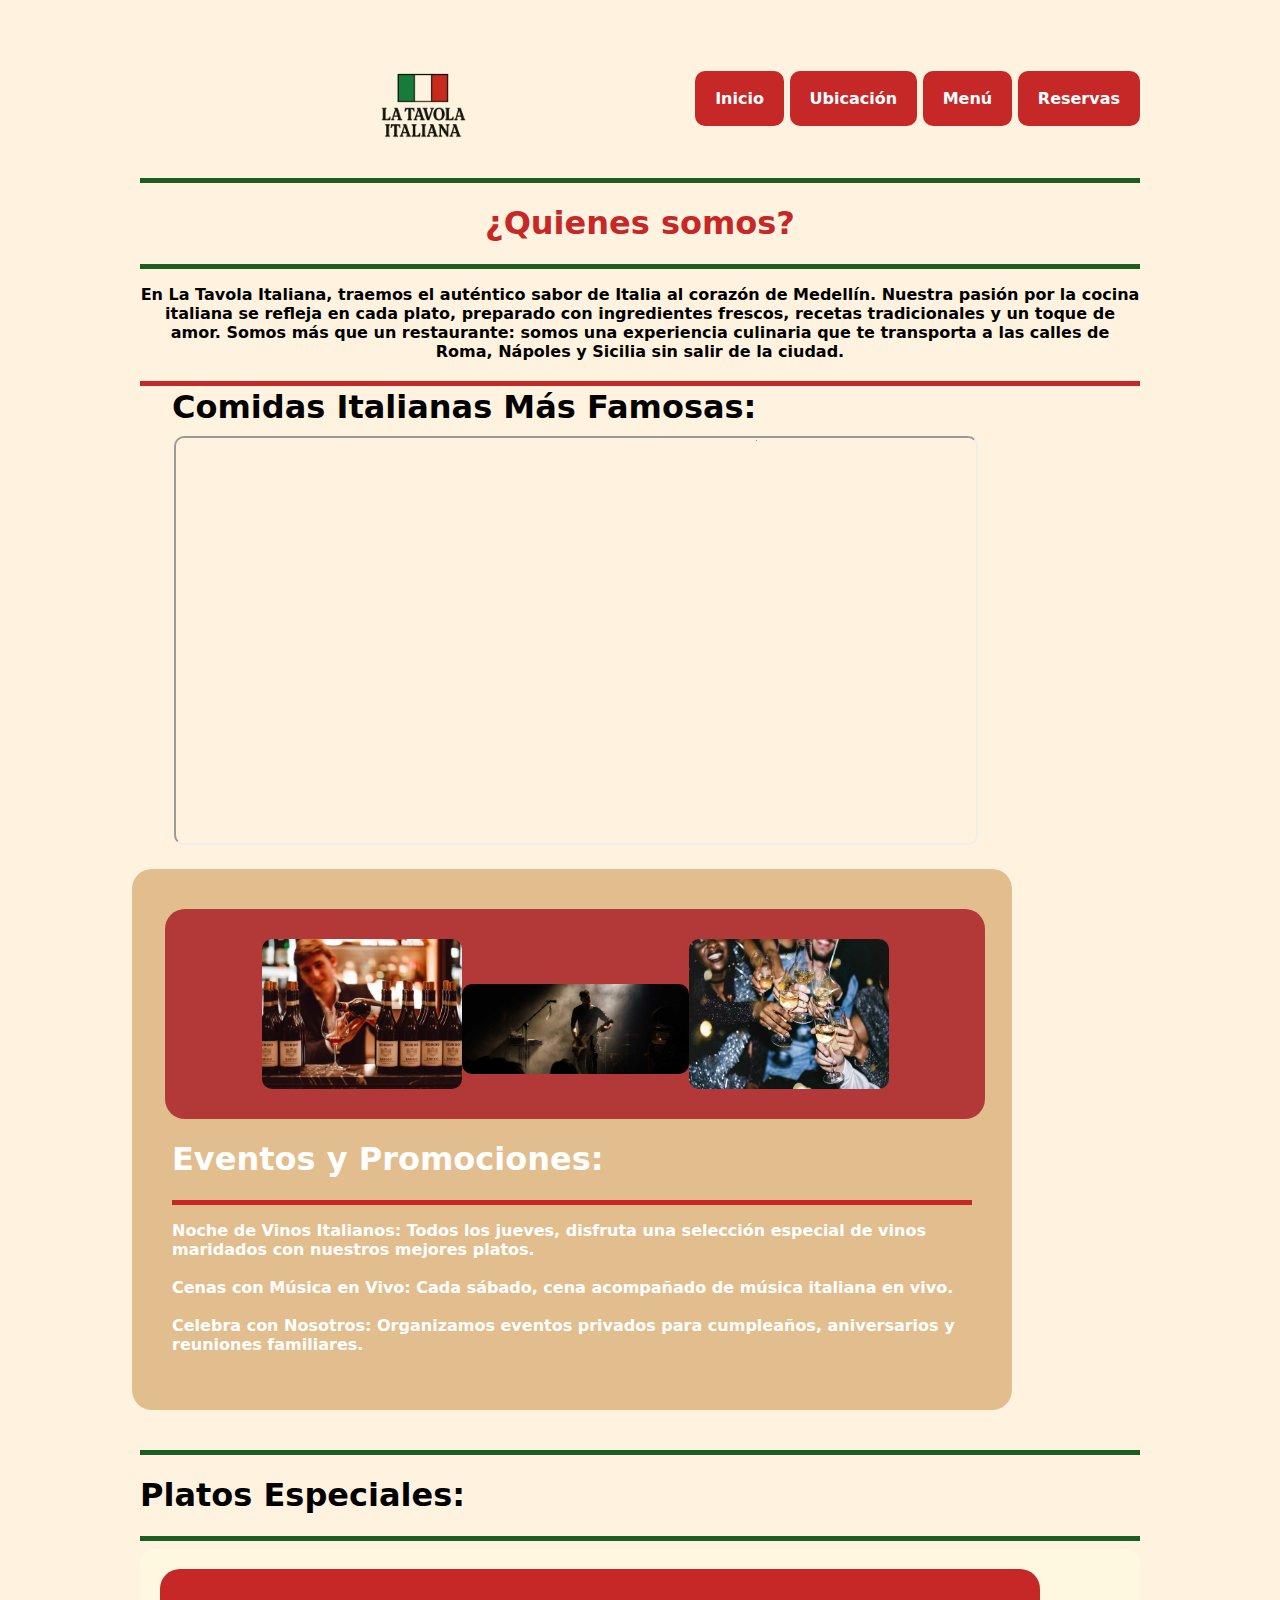
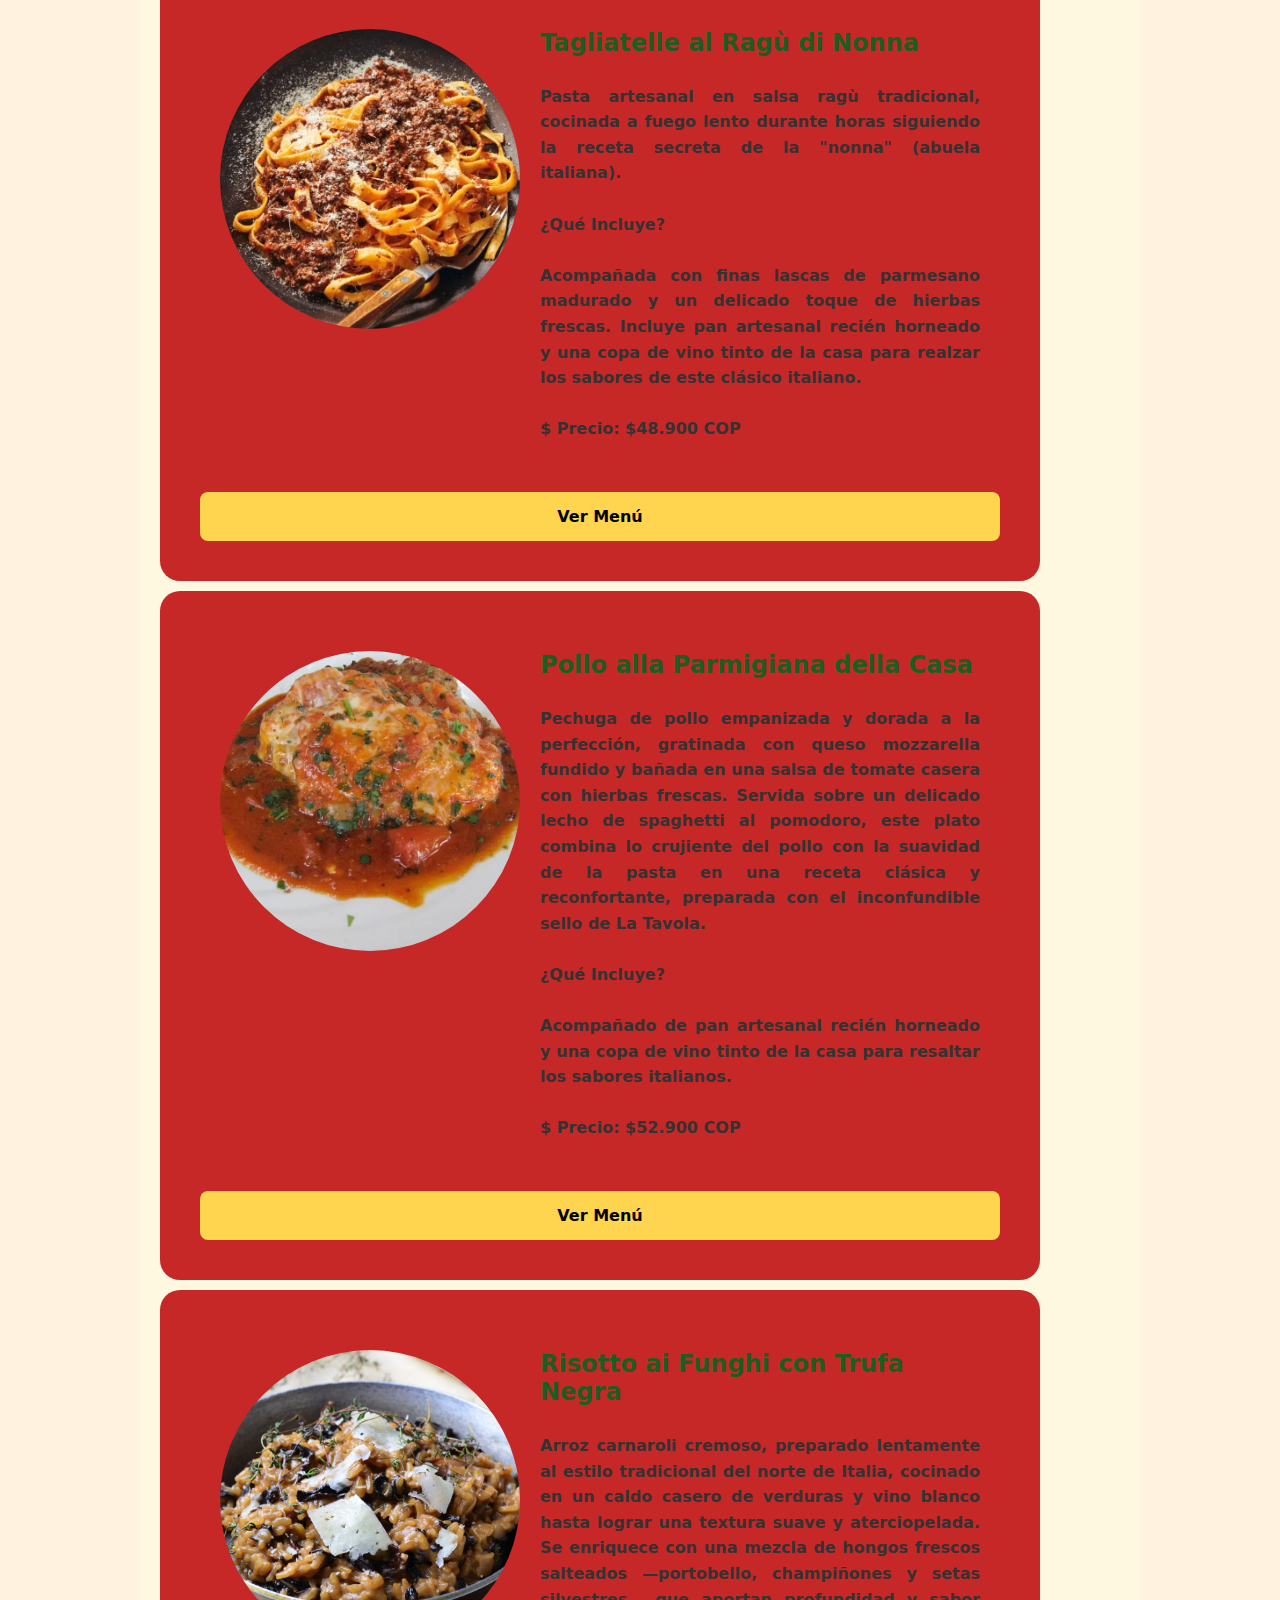
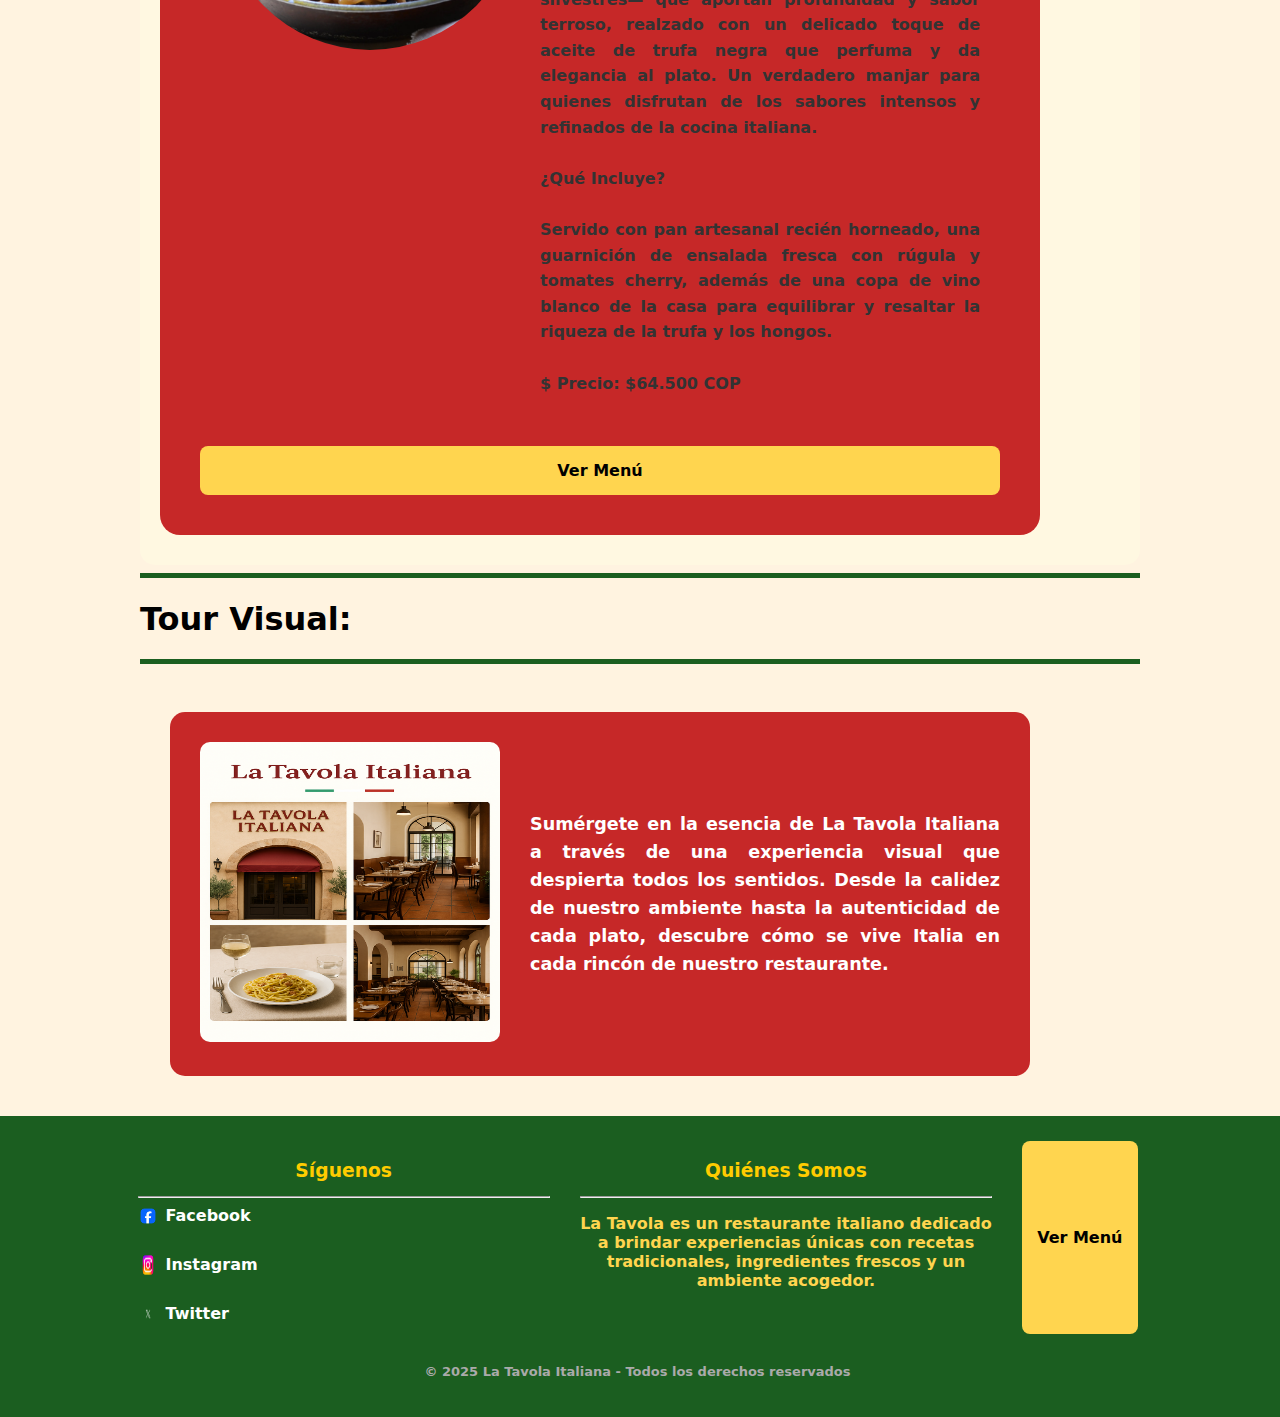
<file: index.html>
<!DOCTYPE html>
<html lang="en">
<head>
    <meta charset="UTF-8">
    <meta name="viewport" content="width=device-width, initial-scale=1.0">
    <title>La Tavola Italiana</title>
    <link rel="icon" href="/Imágenes/imagenes/logo3.png">
    <link rel="stylesheet" href="/estilo.css">
</head>
<body>
    <!-- En el header va el logo, el menú y el banner -->
    <header class="header-principal">
        <nav class="nav-principal">
            <a href="index.html">
                <img class="img-logo" src="/Imágenes/imagenes/logo3.png" alt="Logo de la cocina">
            </a>
            <ul class="nav-list">
                <li class="nav-item"><a href="#inicio">Inicio</a></li>
                <li class="nav-item"><a href="#ubicacion">Ubicación</a></li>
                <li class="nav-item"><a href="menu.html">Menú</a></li>
                <li class="nav-item"><a href="#reservas">Reservas</a></li>
            </ul>
        </nav>
        <hr class="linea-negra">
        <h1 class="titulo1">¿Quienes somos?</h1>
        <hr class="linea-negra">
        <p class="quienesomos">En La Tavola Italiana, traemos el auténtico sabor de Italia al corazón de Medellín. Nuestra pasión por la cocina italiana se refleja en cada plato, preparado con ingredientes frescos, recetas tradicionales y un toque de amor. Somos más que un restaurante: somos una experiencia culinaria que te transporta a las calles de Roma, Nápoles y Sicilia sin salir de la ciudad.</p>
    </header>

    <hr class="hrvideo">

    <!-- Primera sesión con vídeo y artículo -->
    <section class="eventos">
        <img src="/Imágenes/imagenes/bandera.png" alt="bandera" class="img-bandera">
        <h1 class="titulovideo">Comidas Italianas Más Famosas:</h1>
        <iframe class="video-evento" src="https://www.youtube.com/embed/f-5AIV6rkfI?si=XEcF5zg6aAn8WHUf" title="YouTube video player" allowfullscreen></iframe>

        <article class="prom">
            <article class="vino">
                <img src="/Imágenes/imagenes/vinos" alt="vino" class="ftvinos">
                <img src="/Imágenes/imagenes/musica.jpg" alt="musica" class="musica">
                <img src="/Imágenes/imagenes/gente.jpg" alt="gente" class="gente">
            </article>
            <h1>Eventos y Promociones:</h1>
            <hr class="linea-roja">
            <p class="p1">
                <b>Noche de Vinos Italianos:</b> Todos los jueves, disfruta una selección especial de vinos maridados con nuestros mejores platos.
                <br><br>
                <b>Cenas con Música en Vivo:</b> Cada sábado, cena acompañado de música italiana en vivo.
                <br><br>
                <b>Celebra con Nosotros:</b> Organizamos eventos privados para cumpleaños, aniversarios y reuniones familiares.
            </p>
        </article>
    </section>

    <!-- Artículo Platos Especiales -->
    <hr class="linea-negra">
    <h1 class="platoses">Platos Especiales:</h1>
    <hr class="linea-negra">

    <section class="platos-especiales">
        <article class="plato-item">
            <div class="pasta">
                <img src="Imágenes/imagenes/plato1" alt="Pasta" class="plato1">
                <div class="contenido-plato">
                    <h2 class="hplato1">Tagliatelle al Ragù di Nonna</h2>
                    <p class="pplato1">Pasta artesanal en salsa ragù tradicional, cocinada a fuego lento durante horas siguiendo la receta secreta de la "nonna" (abuela italiana). 
                    <br><br>¿Qué Incluye?<br><br>
                    Acompañada con finas lascas de parmesano madurado y un delicado toque de hierbas frescas. Incluye pan artesanal recién horneado y una copa de vino tinto de la casa para realzar los sabores de este clásico italiano. 
                    <br><br>$ Precio: $48.900 COP</p>
                </div>
            </div>
            <div class="boton-container">
                <a href="menu.html">
                    <div class="boton">Ver Menú</div>
                </a>
            </div>
        </article>

        <article class="plato-item">
            <div class="pasta">
                <img src="Imágenes/imagenes/plato2" class="plato2">
                <div class="contenido-plato">
                    <h2 class="hplato2">Pollo alla Parmigiana della Casa</h2>
                    <p class="pplato2">Pechuga de pollo empanizada y dorada a la perfección, gratinada con queso mozzarella fundido y bañada en una salsa de tomate casera con hierbas frescas. Servida sobre un delicado lecho de spaghetti al pomodoro, este plato combina lo crujiente del pollo con la suavidad de la pasta en una receta clásica y reconfortante, preparada con el inconfundible sello de La Tavola.  
                    <br><br>¿Qué Incluye?<br><br>
                    Acompañado de pan artesanal recién horneado y una copa de vino tinto de la casa para resaltar los sabores italianos.  
                    <br><br>$ Precio: $52.900 COP</p>
                </div>
            </div>
            <div class="boton-container">
                <a href="menu.html">
                    <div class="boton">Ver Menú</div>
                </a>
            </div>
        </article>

        <article class="plato-item">
            <div class="pasta">
                <img src="Imágenes/imagenes/plato3.webp" class="plato3">
                <div class="contenido-plato">
                    <h2 class="hplato3">Risotto ai Funghi con Trufa Negra</h2>
                    <p class="pplato3">Arroz carnaroli cremoso, preparado lentamente al estilo tradicional del norte de Italia, cocinado en un caldo casero de verduras y vino blanco hasta lograr una textura suave y aterciopelada. Se enriquece con una mezcla de hongos frescos salteados —portobello, champiñones y setas silvestres— que aportan profundidad y sabor terroso, realzado con un delicado toque de aceite de trufa negra que perfuma y da elegancia al plato. Un verdadero manjar para quienes disfrutan de los sabores intensos y refinados de la cocina italiana.  
                    <br><br>¿Qué Incluye?<br><br>
                    Servido con pan artesanal recién horneado, una guarnición de ensalada fresca con rúgula y tomates cherry, además de una copa de vino blanco de la casa para equilibrar y resaltar la riqueza de la trufa y los hongos.  
                    <br><br>$ Precio: $64.500 COP</p>
                </div>
            </div>
            <div class="boton-container">
                <a href="menu.html">
                    <div class="boton">Ver Menú</div>
                </a>
            </div>    
        </article>
    </section>

    <!-- Tour visual -->
    <hr class="linea-negra">
    <h1>Tour Visual:</h1>
    <hr class="linea-negra">
    <section class="tour-visual">
        <article class="tour-item">
            <figure class="art-image">
                <img src="Imágenes/imagenes/restaurante.png" alt="restaurante" class="restaurante">
            </figure>
            <div class="art-rest">
                <p>Sumérgete en la esencia de La Tavola Italiana a través de una experiencia visual que despierta todos los sentidos. Desde la calidez de nuestro ambiente hasta la autenticidad de cada plato, descubre cómo se vive Italia en cada rincón de nuestro restaurante.</p>
            </div>
        </article>
    </section>

    <!-- Footer -->
    <footer class="footer-principal">
  <div class="footer-container">
    
    <!-- Sección Redes Sociales -->
    <div class="footer-section">
      <h3>Síguenos</h3>
      <hr>
      <div class="social-links">
        <a href="#"><img src="/Imágenes/imagenes/facebook.jpg" alt="Facebook"> Facebook</a><br>
        <a href="#"><img src="/Imágenes/imagenes/instagram.png" alt="Instagram"> Instagram</a><br>
        <a href="#"><img src="/Imágenes/imagenes/x.png" alt="Twitter"> Twitter</a>
      </div>
    </div>
    <div class="footer-section">
      <h3>Quiénes Somos</h3>
      <hr>
      <p>La Tavola es un restaurante italiano dedicado a brindar experiencias únicas
         con recetas tradicionales, ingredientes frescos y un ambiente acogedor.</p>
    </div>

   <div class="boton-container1">
                <a href="menu.html">
                    <div class="boton">Ver Menú</div>
                </a>
            </div>  

    </div>
    <div class="footer-copy">
        <p>&copy; 2025 La Tavola Italiana - Todos los derechos reservados</p>
    </div>


    </footer>
</body>
</html>
</file>
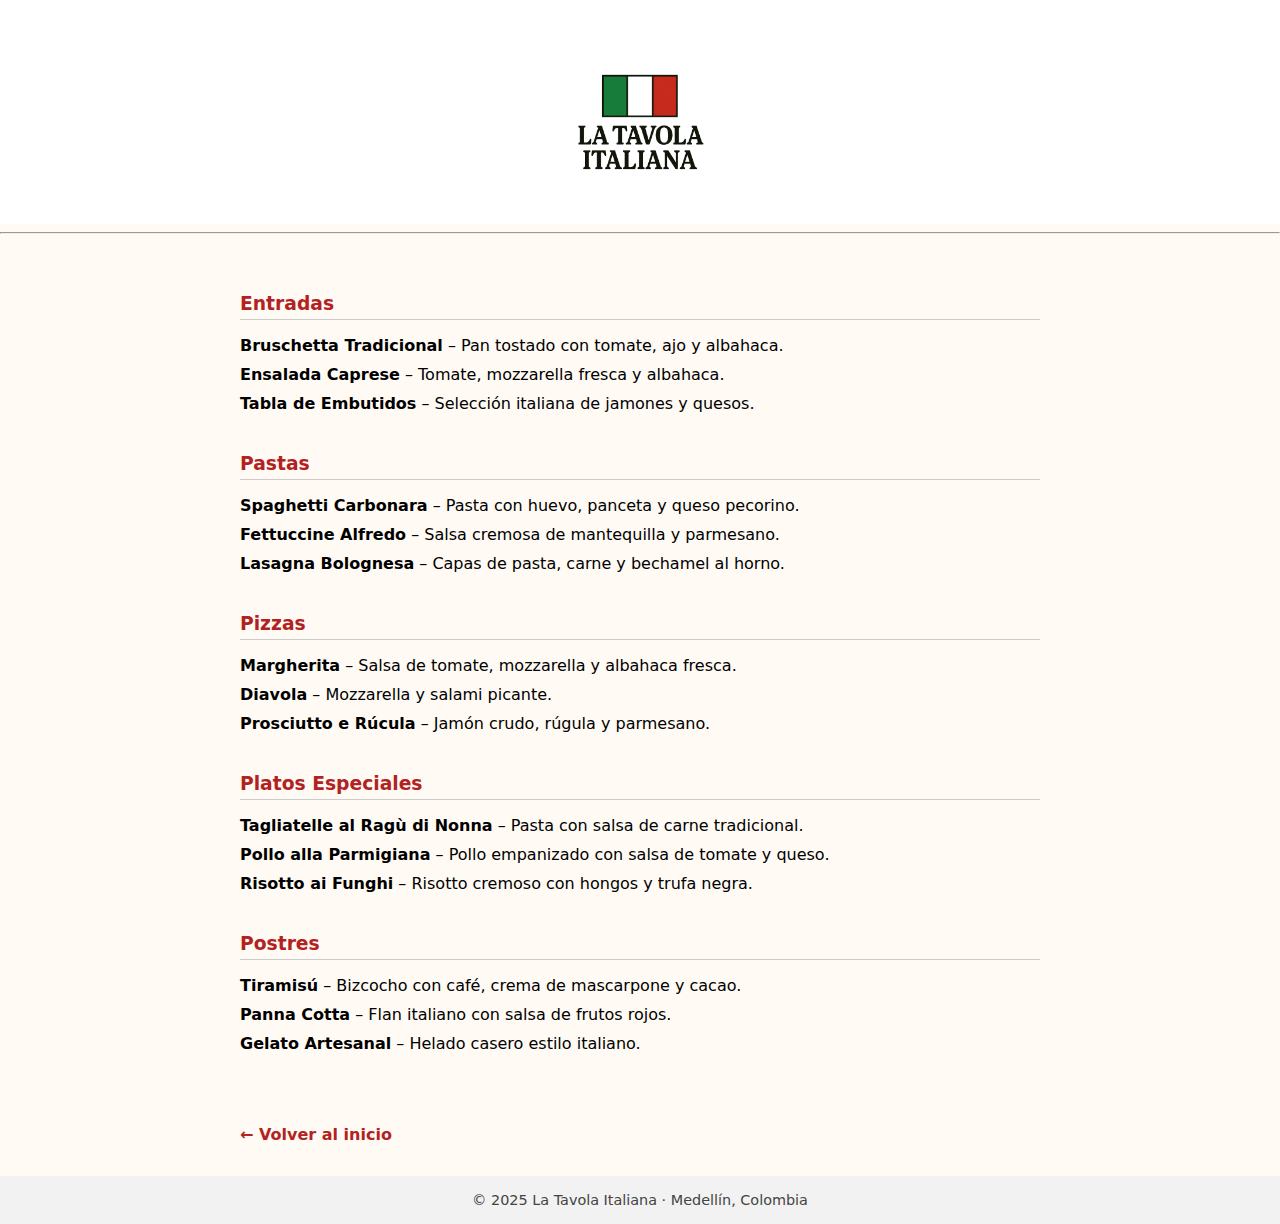
<file: menu.html>
<!DOCTYPE html>
<html lang="es">
<head>
  <meta charset="UTF-8">
  <meta name="viewport" content="width=device-width, initial-scale=1.0">
  <title>Menú – La Tavola Italiana</title>
  <link rel="stylesheet" href="menu.css"> <!-- Asegúrate de tener este archivo -->
  <link rel="icon" href="/Imágenes/imagenes/logo3.png">
</head>
<body>

  <header>
    <h1>Menú de La Tavola Italiana</h1>
    <a href="index.html">
    <img src="/Imágenes/imagenes/logo3.png" alt="loguito" height="150px" width="150px" href="index.html">
    </a>
  </header>

  <hr>

  <section class="menu">

    <!-- Entradas -->
    <div class="menu-section">
      <h3>Entradas</h3>
      <ul>
        <li><strong>Bruschetta Tradicional</strong> – Pan tostado con tomate, ajo y albahaca.</li>
        <li><strong>Ensalada Caprese</strong> – Tomate, mozzarella fresca y albahaca.</li>
        <li><strong>Tabla de Embutidos</strong> – Selección italiana de jamones y quesos.</li>
      </ul>
    </div>

    <!-- Pastas -->
    <div class="menu-section">
      <h3>Pastas</h3>
      <ul>
        <li><strong>Spaghetti Carbonara</strong> – Pasta con huevo, panceta y queso pecorino.</li>
        <li><strong>Fettuccine Alfredo</strong> – Salsa cremosa de mantequilla y parmesano.</li>
        <li><strong>Lasagna Bolognesa</strong> – Capas de pasta, carne y bechamel al horno.</li>
      </ul>
    </div>

    <!-- Pizzas -->
    <div class="menu-section">
      <h3>Pizzas</h3>
      <ul>
        <li><strong>Margherita</strong> – Salsa de tomate, mozzarella y albahaca fresca.</li>
        <li><strong>Diavola</strong> – Mozzarella y salami picante.</li>
        <li><strong>Prosciutto e Rúcula</strong> – Jamón crudo, rúgula y parmesano.</li>
      </ul>
    </div>

    <!-- Platos Especiales -->
    <div class="menu-section">
      <h3>Platos Especiales</h3>
      <ul>
        <li><strong>Tagliatelle al Ragù di Nonna</strong> – Pasta con salsa de carne tradicional.</li>
        <li><strong>Pollo alla Parmigiana</strong> – Pollo empanizado con salsa de tomate y queso.</li>
        <li><strong>Risotto ai Funghi</strong> – Risotto cremoso con hongos y trufa negra.</li>
      </ul>
    </div>

    <!-- Postres -->
    <div class="menu-section">
      <h3>Postres</h3>
      <ul>
        <li><strong>Tiramisú</strong> – Bizcocho con café, crema de mascarpone y cacao.</li>
        <li><strong>Panna Cotta</strong> – Flan italiano con salsa de frutos rojos.</li>
        <li><strong>Gelato Artesanal</strong> – Helado casero estilo italiano.</li>
      </ul>
    </div>

    <!-- Enlace para volver -->
    <a href="index.html" class="volver">← Volver al inicio</a>
  </section>

  <footer>
    &copy; 2025 La Tavola Italiana · Medellín, Colombia
  </footer>

</body>
</html>
</file>
<file: estilo.css>
* {
    font-family: system-ui, -apple-system, BlinkMacSystemFont, 'Segoe UI', Roboto, Oxygen, Ubuntu, Cantarell, 'Open Sans', 'Helvetica Neue', sans-serif;
}
body {
    font-family: cursive;
    font-weight: 800;
    max-width: 1000px;
    margin: 0px auto;
    padding: 10px;
    background-color: #FFF3E0; /* Fondo suave beige */
    align-items: center;
}

/* Líneas */
.linea-negra {
    border: none;
    height: 5px;
    background-color: #1B5E20; /* Verde */
}
.linea-roja {
    border: none;
    height: 5px;
    background-color: #C62828; /* Rojo vino */
}

.titulo1 {
    color: #C62828; /* Rojo vino */
}

/* Header y Nav */
.header-principal {
    text-align: center;
}
.nav-principal {
    width: 100%;
    height: 160px;
    background-color: #FFF3E0; /* Verde intenso */
}
.nav-list {
    padding-top: 45px;
    float: right;
}
.nav-item {
    list-style-type: none;
    display: inline-block;
    font-family: inherit;
    transition: 0.8s all;
    padding: 18px 20px;
    background-color: #C62828; /* Rojo vino */
    border-radius: 10px;
}
.nav-item:hover {
    background-color: #FFD54F; /* Rojo más claro */
}
.nav-item a {
    text-decoration: none;
    color: #fff;
}
a:visited {
    color: #fff;
}
a:active {
    color: #FFD54F; /* Amarillo suave */
}
.img-logo {
    width: 100px;
    padding-top: 50px;
    padding-left: 50px;
    align-items: center;
}

/* Eventos */
.eventos {
    width: 90%;
    padding: 2em;
    vertical-align: top;
}
.img-bandera {
    height: 1px;
    width: 1px;
}
.titulovideo {
    margin-top: -38px;
    margin-bottom: 30px;
    float: inline-start;
}
.hrvideo {
    margin-top: 20px;
    background-color: #C62828; /* Rojo vino */
    border: none;
    height: 5px;
}
.video-evento {
    width: 800px;
    height: 405px;
    border-radius: 10px;
    margin-bottom: 20px;
    margin-left: 2px;
    margin-top: -20px;
}
.prom {
    background-color: #e2be8f; /*Color del article */
    
}
.vino {
    width: 95%;
    height: 45%;
    padding: 30px;
    justify-content: center;
    display: flex;
    background-color: #b33939; /* Verde */
    margin-left: -7px;
}
.ftvinos {
    width: 200px;
    height: 150px;
    border-radius: 10px;
}
.gente {
    width: 200px;
    height: 150px;
    border-radius: 10px;
}

.musica {
    position: relative;
    top: 15px;
    width: 200px;
    width: 227px;
    border-radius: 10px;
}

/* Artículos */
article {
    padding: 40px;
    background-color: #C62828; /* Rojo vino */
    border-radius: 20px;
    margin-left: -40px;
    max-width: 800px;      /* controla el ancho */
    color: #fff;
    align-items: center;
}
article h1 {
    border-bottom: 2px solid thin #000000;

}
.boton-container {
    text-align: center;
    background-color: #FFD54F; /* Amarillo */
    margin: 0 auto;
    border-radius: 8px;
}
.boton-container a {
    text-decoration: none;
    color: #1B5E20; /* Verde texto */
}
.boton {
    padding: 15px;
    color: #000000;
    font-weight: bold;
}
.boton-container:hover {
    background-color: #c40101; /* Verde */
    color: #ffffff;
    transition: 1s;
}

.platos-especiales {
    margin-top: 0px;
    background-color: #FFF8E1; /* Beige claro */
    border-radius: 15px;
    padding: 20px;
}

.plato-item {
    margin-bottom: 10px;
    border-radius: 20px;
    margin-left: 0;
    height: auto;
    color: #fff;
    width: 100%;
}

.pasta {
    display: flex;
    align-items: flex-start;
    gap: 20px;
    margin-bottom: 30px;
    padding: 20px;
    border-radius: 15px;
}

.plato1, .plato2, .plato3 {
    width: 300px;
    height: 300px;
    border-radius: 50%;
    object-fit: cover;
    flex-shrink: 0;
}

.contenido-plato {
    flex: 1;
    padding-left: 0;
}

.hplato1, .hplato2, .hplato3 {
    margin: 0 0 15px 0;
    text-align: left;
    color: #1B5E20; /* Verde */
    font-size: 1.5em;
    border-bottom: 2px solid #C62828;
    padding-bottom: 10px;
}

.pplato1, .pplato2, .pplato3 {
    margin: 0;
    color: #333;
    line-height: 1.6;
    text-align: justify;
}

h2 {
    margin: 0;
    border-bottom: solid thin #C62828; /* Rojo vino */
    color: #1B5E20; /* Verde */
}

.tour-visual {
    padding: 20px 0;
}

.tour-item {
    display: flex;
    align-items: center;
    gap: 30px;
    background-color: #C62828; /* Beige claro */
    border-radius: 15px;
    padding: 30px;
    margin: 20px 0;
    margin-left:30px;
    text-align: justify;
}

.art-image {
    margin: 0;
    flex-shrink: 0;
}

.art-rest {
    flex: 1;
    height: auto;
    margin: 0;
    text-align: justify;
    color: #ffffff; /* Verde */
    line-height: 1.6;
}

.art-rest p {
    margin: 0;
    font-size: 1.1em;
}

.restaurante {
    width: 300px;
    height: 300px;
    border-radius: 10px;
}

.footer-principal {
    background-color: #1B5E20;
    color: #FFD54F;
    text-align: center;
    padding: 25px;
    float: left;
    margin-left: -180px;
    width: 130.5%;
}
.footer-container {
    display: flex;
    justify-content: space-between;
    flex-wrap: wrap;
    gap: 30px;
    max-width: 1000px;
    margin: 0 auto;
}
.footer-section {
    flex: 1;
    min-width: 250px;
}
.footer-section h3 {
    margin-bottom: 15px;
    color: #ffcc00;
}
.footer-section ul li a {
    color: #fff;
    text-decoration: none;
    transition: color 0.3s;
}
.footer-section ul li a:hover {
    color: #ffcc00;
}
.footer-copy {
    margin-bottom: 0 auto;
}
.social-links a {
    display: flex;
    align-items: center;
    gap: 8px;
    margin-bottom: 10px;
    color: #fff;
    text-decoration: none;
}
.social-links img {
    width: 20px;
    height: 20px;
}
.footer-copy {
    text-align: center;
    margin-top: 30px;
    font-size: 13px;
    color: #aaa;
}

.boton-container1 {
    text-align: center;
    background-color: #FFD54F; /* Amarillo */
    margin: 0 auto;
    border-radius: 8px;
    display: flex;
    align-items: center;
}
.boton-container1 a {
    text-decoration: none;
    color: #1B5E20; /* Verde texto */
}
.boton {
    padding: 15px;
    color: #000000;
    font-weight: bold;
}
.boton-container1:hover {
    background-color: #c40101; /* Verde */
    color: #ffffff;
    transition: 1s;
}
</file>
<file: menu.css>
* {
    font-family: system-ui, -apple-system, BlinkMacSystemFont, 'Segoe UI', Roboto, Oxygen, Ubuntu, Cantarell, 'Open Sans', 'Helvetica Neue', sans-serif;
}
body {
      font-family: 'Georgia', serif;
      background-color: #fffaf4;
      margin: 0;
      padding: 0;
    }

    header {
      background-color: #ffffff;
      color: white;
      padding: 1rem;
      text-align: center;
    }

    h1 {
      margin: 0;
      font-size: 2rem;
    }

    .menu {
      padding: 2rem;
      max-width: 800px;
      margin: 0 auto;
    }

    .menu-section {
      margin-bottom: 2.5rem;
    }

    .menu-section h3 {
      color: #b22222;
      border-bottom: 1px solid #ccc;
      padding-bottom: 5px;
      margin-bottom: 10px;
    }

    .menu-section ul {
      list-style: none;
      padding: 0;
    }

    .menu-section li {
      margin-bottom: 10px;
    }

    footer {
      text-align: center;
      padding: 1rem;
      background-color: #f2f2f2;
      color: #444;
      font-size: 0.9rem;
    }

    a.volver {
      display: inline-block;
      margin-top: 2rem;
      color: #b22222;
      text-decoration: none;
      font-weight: bold;
    }

    a.volver:hover {
      text-decoration: underline;
    }
</file>
